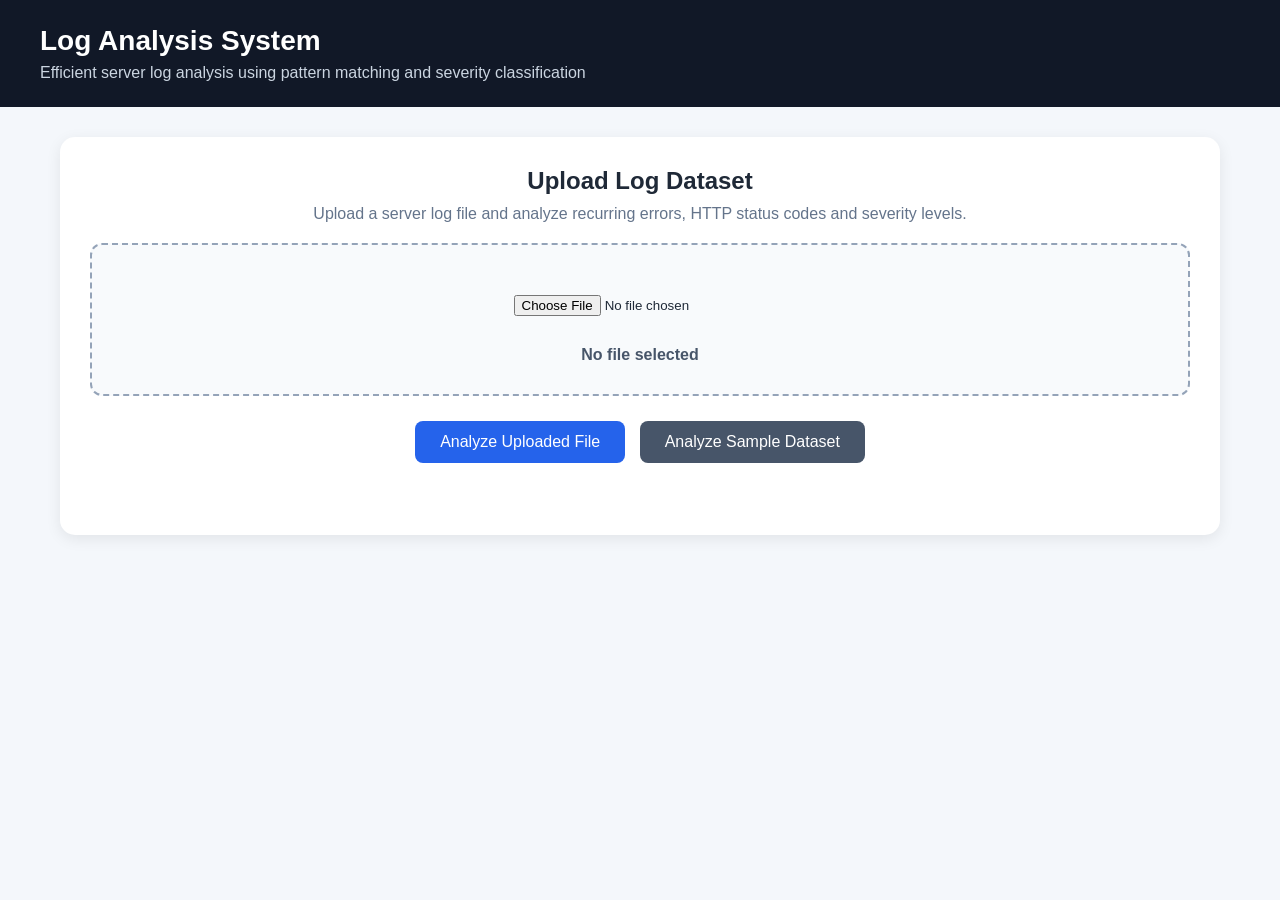
<file: index.html>
<!DOCTYPE html>
<html lang="en">

<head>
    <meta charset="UTF-8">

    <meta name="viewport" content="width=device-width, initial-scale=1.0">

    <title>Log Analysis System</title>

    <style>

        * {
            box-sizing: border-box;
            margin: 0;
            padding: 0;
        }

        body {
            font-family: Arial, Helvetica, sans-serif;
            background: #f4f7fb;
            color: #1f2937;
        }

        header {
            background: #111827;
            color: white;
            padding: 25px 40px;
        }

        header h1 {
            font-size: 28px;
        }

        header p {
            margin-top: 7px;
            color: #cbd5e1;
        }

        .container {
            max-width: 1200px;
            margin: 30px auto;
            padding: 0 20px;
        }

        .upload-box {
            background: white;
            border-radius: 15px;
            padding: 30px;
            box-shadow: 0 4px 15px rgba(0,0,0,0.08);
            text-align: center;
            margin-bottom: 30px;
        }

        .upload-box h2 {
            margin-bottom: 10px;
        }

        .upload-box p {
            color: #64748b;
            margin-bottom: 20px;
        }

        .file-input {
            border: 2px dashed #94a3b8;
            border-radius: 12px;
            padding: 30px;
            margin-bottom: 20px;
            background: #f8fafc;
        }

        input[type="file"] {
            margin: 10px;
            padding: 10px;
        }

        button {
            border: none;
            border-radius: 8px;
            padding: 12px 25px;
            font-size: 16px;
            cursor: pointer;
            margin: 5px;
        }

        #analyzeBtn {
            background: #2563eb;
            color: white;
        }

        #sampleBtn {
            background: #475569;
            color: white;
        }

        button:hover {
            opacity: 0.9;
        }

        button:disabled {
            background: #94a3b8;
            cursor: not-allowed;
        }

        #fileName {
            margin-top: 10px;
            color: #475569;
            font-weight: bold;
        }

        #statusMessage {
            margin-top: 15px;
            font-weight: bold;
            min-height: 22px;
        }

        .dashboard {
            display: none;
        }

        .dashboard h2 {
            margin-bottom: 20px;
        }

        .cards {
            display: grid;
            grid-template-columns: repeat(5, 1fr);
            gap: 15px;
            margin-bottom: 30px;
        }

        .card {
            background: white;
            padding: 22px;
            border-radius: 12px;
            box-shadow: 0 3px 12px rgba(0,0,0,0.07);
        }

        .card h3 {
            font-size: 14px;
            color: #64748b;
            margin-bottom: 10px;
        }

        .card .number {
            font-size: 28px;
            font-weight: bold;
        }

        .total {
            border-left: 5px solid #2563eb;
        }

        .info {
            border-left: 5px solid #16a34a;
        }

        .warning {
            border-left: 5px solid #eab308;
        }

        .error {
            border-left: 5px solid #f97316;
        }

        .critical {
            border-left: 5px solid #dc2626;
        }

        .section {
            background: white;
            border-radius: 12px;
            padding: 25px;
            margin-bottom: 25px;
            box-shadow: 0 3px 12px rgba(0,0,0,0.07);
        }

        .section h3 {
            margin-bottom: 20px;
        }

        table {
            width: 100%;
            border-collapse: collapse;
        }

        th,
        td {
            padding: 12px;
            text-align: left;
            border-bottom: 1px solid #e5e7eb;
        }

        th {
            background: #f8fafc;
        }

        .bar-container {
            margin-bottom: 15px;
        }

        .bar-label {
            display: flex;
            justify-content: space-between;
            margin-bottom: 5px;
            font-size: 14px;
        }

        .bar-background {
            width: 100%;
            height: 20px;
            background: #e5e7eb;
            border-radius: 10px;
            overflow: hidden;
        }

        .bar {
            height: 100%;
            border-radius: 10px;
        }

        .info-bar {
            background: #16a34a;
        }

        .warning-bar {
            background: #eab308;
        }

        .error-bar {
            background: #f97316;
        }

        .critical-bar {
            background: #dc2626;
        }

        .empty {
            color: #64748b;
            text-align: center;
            padding: 20px;
        }

        .loader {
            display: none;
            margin: 15px auto;
            border: 5px solid #e5e7eb;
            border-top: 5px solid #2563eb;
            border-radius: 50%;
            width: 35px;
            height: 35px;
            animation: spin 1s linear infinite;
        }

        @keyframes spin {
            100% {
                transform: rotate(360deg);
            }
        }

        @media (max-width: 900px) {

            .cards {
                grid-template-columns: repeat(2, 1fr);
            }
        }

        @media (max-width: 600px) {

            .cards {
                grid-template-columns: 1fr;
            }

            header {
                padding: 20px;
            }

            .upload-box {
                padding: 20px;
            }
        }

    </style>

</head>

<body>

<header>

    <h1>Log Analysis System</h1>

    <p>
        Efficient server log analysis using pattern matching
        and severity classification
    </p>

</header>


<div class="container">

    <!-- UPLOAD SECTION -->

    <div class="upload-box">

        <h2>Upload Log Dataset</h2>

        <p>
            Upload a server log file and analyze recurring errors,
            HTTP status codes and severity levels.
        </p>

        <div class="file-input">

            <input
                type="file"
                id="logFile"
                accept=".log,.txt,.csv"
            >

            <div id="fileName">
                No file selected
            </div>

        </div>

        <button
            id="analyzeBtn"
            onclick="uploadAndAnalyze()"
        >
            Analyze Uploaded File
        </button>

        <button
            id="sampleBtn"
            onclick="analyzeSample()"
        >
            Analyze Sample Dataset
        </button>

        <div
            class="loader"
            id="loader"
        ></div>

        <div id="statusMessage"></div>

    </div>


    <!-- DASHBOARD -->

    <div
        class="dashboard"
        id="dashboard"
    >

        <h2>Analysis Results</h2>


        <!-- SUMMARY CARDS -->

        <div class="cards">

            <div class="card total">

                <h3>TOTAL LOGS</h3>

                <div
                    class="number"
                    id="totalLogs"
                >
                    0
                </div>

            </div>


            <div class="card info">

                <h3>INFO</h3>

                <div
                    class="number"
                    id="infoCount"
                >
                    0
                </div>

            </div>


            <div class="card warning">

                <h3>WARNING</h3>

                <div
                    class="number"
                    id="warningCount"
                >
                    0
                </div>

            </div>


            <div class="card error">

                <h3>ERROR</h3>

                <div
                    class="number"
                    id="errorCount"
                >
                    0
                </div>

            </div>


            <div class="card critical">

                <h3>CRITICAL</h3>

                <div
                    class="number"
                    id="criticalCount"
                >
                    0
                </div>

            </div>

        </div>


        <!-- SEVERITY DISTRIBUTION -->

        <div class="section">

            <h3>Severity Distribution</h3>


            <div class="bar-container">

                <div class="bar-label">
                    <span>INFO</span>
                    <span id="infoPercent">0%</span>
                </div>

                <div class="bar-background">

                    <div
                        class="bar info-bar"
                        id="infoBar"
                        style="width:0%"
                    ></div>

                </div>

            </div>


            <div class="bar-container">

                <div class="bar-label">
                    <span>WARNING</span>
                    <span id="warningPercent">0%</span>
                </div>

                <div class="bar-background">

                    <div
                        class="bar warning-bar"
                        id="warningBar"
                        style="width:0%"
                    ></div>

                </div>

            </div>


            <div class="bar-container">

                <div class="bar-label">
                    <span>ERROR</span>
                    <span id="errorPercent">0%</span>
                </div>

                <div class="bar-background">

                    <div
                        class="bar error-bar"
                        id="errorBar"
                        style="width:0%"
                    ></div>

                </div>

            </div>


            <div class="bar-container">

                <div class="bar-label">
                    <span>CRITICAL</span>
                    <span id="criticalPercent">0%</span>
                </div>

                <div class="bar-background">

                    <div
                        class="bar critical-bar"
                        id="criticalBar"
                        style="width:0%"
                    ></div>

                </div>

            </div>

        </div>


        <!-- HTTP STATUS CODES -->

        <div class="section">

            <h3>HTTP Status Code Frequency</h3>

            <table>

                <thead>

                    <tr>
                        <th>HTTP Status</th>
                        <th>Description</th>
                        <th>Occurrences</th>
                    </tr>

                </thead>

                <tbody id="statusTable"></tbody>

            </table>

        </div>


        <!-- RECURRING ERROR PATTERNS -->

        <div class="section">

            <h3>Recurring Error Patterns</h3>

            <table>

                <thead>

                    <tr>
                        <th>Status</th>
                        <th>Description</th>
                        <th>Occurrences</th>
                    </tr>

                </thead>

                <tbody id="errorTable"></tbody>

            </table>

        </div>

    </div>

</div>


<script>

    // =========================================================
    // FILE SELECTION
    // =========================================================

    const fileInput =
        document.getElementById("logFile");

    const fileName =
        document.getElementById("fileName");


    fileInput.addEventListener(
        "change",
        function () {

            if (fileInput.files.length > 0) {

                fileName.textContent =
                    "Selected file: " +
                    fileInput.files[0].name;

            } else {

                fileName.textContent =
                    "No file selected";
            }

        }
    );


    // =========================================================
    // UPLOAD USER FILE
    // =========================================================

    async function uploadAndAnalyze() {

        if (fileInput.files.length === 0) {

            showStatus(
                "Please select a log file first.",
                "red"
            );

            return;
        }


        const file =
            fileInput.files[0];


        showLoading(true);


        showStatus(
            "Uploading and analyzing " +
            file.name +
            "...",
            "#2563eb"
        );


        try {

            /*
             * IMPORTANT:
             *
             * Server.java expects:
             * multipart/form-data
             *
             * Therefore we use FormData here.
             */

            const formData =
                new FormData();


            formData.append(
                "file",
                file
            );


            const response =
                await fetch(
                    "/api/upload",
                    {
                        method: "POST",
                        body: formData
                    }
                );


            const responseText =
                await response.text();


            console.log(
                "Server response:",
                responseText
            );


            if (!response.ok) {

                throw new Error(
                    "Server returned HTTP " +
                    response.status +
                    ": " +
                    responseText
                );
            }


            let data;


            try {

                data =
                    JSON.parse(
                        responseText
                    );

            } catch (error) {

                throw new Error(
                    "Invalid JSON received from server."
                );
            }


            console.log(
                "Analysis result:",
                data
            );


            displayResults(data);


            showStatus(
                "Analysis completed successfully!",
                "#16a34a"
            );


        } catch (error) {

            console.error(
                "Upload error:",
                error
            );


            showStatus(
                "Error: " +
                error.message,
                "red"
            );

        } finally {

            showLoading(false);
        }
    }


    // =========================================================
    // ANALYZE SAMPLE DATASET
    // =========================================================

    async function analyzeSample() {

        showLoading(true);


        showStatus(
            "Analyzing sample dataset...",
            "#2563eb"
        );


        try {

            const response =
                await fetch(
                    "/api/analyze"
                );


            const responseText =
                await response.text();


            console.log(
                "Sample response:",
                responseText
            );


            if (!response.ok) {

                throw new Error(
                    "Server returned HTTP " +
                    response.status +
                    ": " +
                    responseText
                );
            }


            const data =
                JSON.parse(
                    responseText
                );


            displayResults(data);


            showStatus(
                "Sample dataset analyzed successfully!",
                "#16a34a"
            );


        } catch (error) {

            console.error(
                "Sample analysis error:",
                error
            );


            showStatus(
                "Error: " +
                error.message,
                "red"
            );

        } finally {

            showLoading(false);
        }
    }


    // =========================================================
    // DISPLAY RESULTS
    // =========================================================

    function displayResults(data) {

        document.getElementById(
            "dashboard"
        ).style.display =
            "block";


        document.getElementById(
            "totalLogs"
        ).textContent =
            formatNumber(
                data.totalLogs || 0
            );


        document.getElementById(
            "infoCount"
        ).textContent =
            formatNumber(
                data.info || 0
            );


        document.getElementById(
            "warningCount"
        ).textContent =
            formatNumber(
                data.warnings || 0
            );


        document.getElementById(
            "errorCount"
        ).textContent =
            formatNumber(
                data.errors || 0
            );


        document.getElementById(
            "criticalCount"
        ).textContent =
            formatNumber(
                data.critical || 0
            );


        updateSeverityBars(data);


        displayStatusCodes(
            data.statusCounts || {}
        );


        displayErrorPatterns(
            data.errorPatterns || {}
        );


        document.getElementById(
            "dashboard"
        ).scrollIntoView({
            behavior: "smooth"
        });
    }


    // =========================================================
    // SEVERITY BARS
    // =========================================================

    function updateSeverityBars(data) {

        const total =
            Number(
                data.totalLogs || 0
            );


        if (total === 0) {

            setBar(
                "infoBar",
                "infoPercent",
                0
            );

            setBar(
                "warningBar",
                "warningPercent",
                0
            );

            setBar(
                "errorBar",
                "errorPercent",
                0
            );

            setBar(
                "criticalBar",
                "criticalPercent",
                0
            );

            return;
        }


        setBar(
            "infoBar",
            "infoPercent",
            Number(data.info || 0) /
            total * 100
        );


        setBar(
            "warningBar",
            "warningPercent",
            Number(data.warnings || 0) /
            total * 100
        );


        setBar(
            "errorBar",
            "errorPercent",
            Number(data.errors || 0) /
            total * 100
        );


        setBar(
            "criticalBar",
            "criticalPercent",
            Number(data.critical || 0) /
            total * 100
        );
    }


    function setBar(
        barId,
        percentId,
        percentage
    ) {

        const value =
            Number(
                percentage
            ).toFixed(2);


        document.getElementById(
            barId
        ).style.width =
            value + "%";


        document.getElementById(
            percentId
        ).textContent =
            value + "%";
    }


    // =========================================================
    // HTTP STATUS TABLE
    // =========================================================

    function displayStatusCodes(
        statusCounts
    ) {

        const table =
            document.getElementById(
                "statusTable"
            );


        table.innerHTML = "";


        const entries =
            Object.entries(
                statusCounts
            );


        if (entries.length === 0) {

            table.innerHTML =
                '<tr>' +
                '<td colspan="3" class="empty">' +
                'No HTTP status codes detected.' +
                '</td>' +
                '</tr>';

            return;
        }


        entries.sort(
            (a, b) =>
                Number(b[1]) -
                Number(a[1])
        );


        entries.forEach(
            ([status, count]) => {

                const row =
                    document.createElement(
                        "tr"
                    );


                row.innerHTML =
                    "<td>" +
                    escapeHtml(status) +
                    "</td>" +

                    "<td>" +
                    escapeHtml(
                        getStatusDescription(
                            Number(status)
                        )
                    ) +
                    "</td>" +

                    "<td>" +
                    formatNumber(count) +
                    "</td>";


                table.appendChild(row);
            }
        );
    }


    // =========================================================
    // ERROR PATTERNS
    // =========================================================

    function displayErrorPatterns(
        errorPatterns
    ) {

        const table =
            document.getElementById(
                "errorTable"
            );


        table.innerHTML = "";


        const entries =
            Object.entries(
                errorPatterns
            );


        if (entries.length === 0) {

            table.innerHTML =
                '<tr>' +
                '<td colspan="3" class="empty">' +
                'No recurring error patterns found.' +
                '</td>' +
                '</tr>';

            return;
        }


        entries.sort(
            (a, b) =>
                Number(
                    b[1]?.count || b[1]
                ) -
                Number(
                    a[1]?.count || a[1]
                )
        );


        entries
            .slice(0, 10)
            .forEach(
                ([pattern, value]) => {

                    let count;
                    let description;


                    if (
                        typeof value === "object"
                    ) {

                        count =
                            value.count || 0;

                        description =
                            value.description ||
                            pattern;

                    } else {

                        count =
                            value;

                        description =
                            getStatusDescription(
                                Number(pattern)
                            );
                    }


                    const row =
                        document.createElement(
                            "tr"
                        );


                    row.innerHTML =
                        "<td>" +
                        escapeHtml(pattern) +
                        "</td>" +

                        "<td>" +
                        escapeHtml(description) +
                        "</td>" +

                        "<td>" +
                        formatNumber(count) +
                        "</td>";


                    table.appendChild(row);
                }
            );
    }


    // =========================================================
    // STATUS DESCRIPTIONS
    // =========================================================

    function getStatusDescription(
        status
    ) {

        const descriptions = {

            200: "OK",
            201: "Created",
            202: "Accepted",
            204: "No Content",

            301: "Moved Permanently",
            302: "Found",
            303: "See Other",
            304: "Not Modified",

            400: "Bad Request",
            401: "Unauthorized",
            403: "Forbidden / Access Denied",
            404: "Resource Not Found",
            405: "Method Not Allowed",
            408: "Request Timeout",
            409: "Conflict",
            429: "Too Many Requests",

            500: "Internal Server Error",
            501: "Not Implemented",
            502: "Bad Gateway",
            503: "Service Unavailable",
            504: "Gateway Timeout"
        };


        return (
            descriptions[status] ||
            "HTTP Status"
        );
    }


    // =========================================================
    // HELPERS
    // =========================================================

    function formatNumber(
        number
    ) {

        return Number(number)
            .toLocaleString("en-IN");
    }


    function showLoading(
        show
    ) {

        document.getElementById(
            "loader"
        ).style.display =
            show
                ? "block"
                : "none";


        document.getElementById(
            "analyzeBtn"
        ).disabled =
            show;


        document.getElementById(
            "sampleBtn"
        ).disabled =
            show;
    }


    function showStatus(
        message,
        color
    ) {

        const element =
            document.getElementById(
                "statusMessage"
            );


        element.textContent =
            message;


        element.style.color =
            color;
    }


    // =========================================================
    // SAFE HTML
    // =========================================================

    function escapeHtml(
        value
    ) {

        return String(value)
            .replace(
                /&/g,
                "&amp;"
            )
            .replace(
                /</g,
                "&lt;"
            )
            .replace(
                />/g,
                "&gt;"
            )
            .replace(
                /"/g,
                "&quot;"
            )
            .replace(
                /'/g,
                "&#039;"
            );
    }

</script>

</body>

</html>
</file>
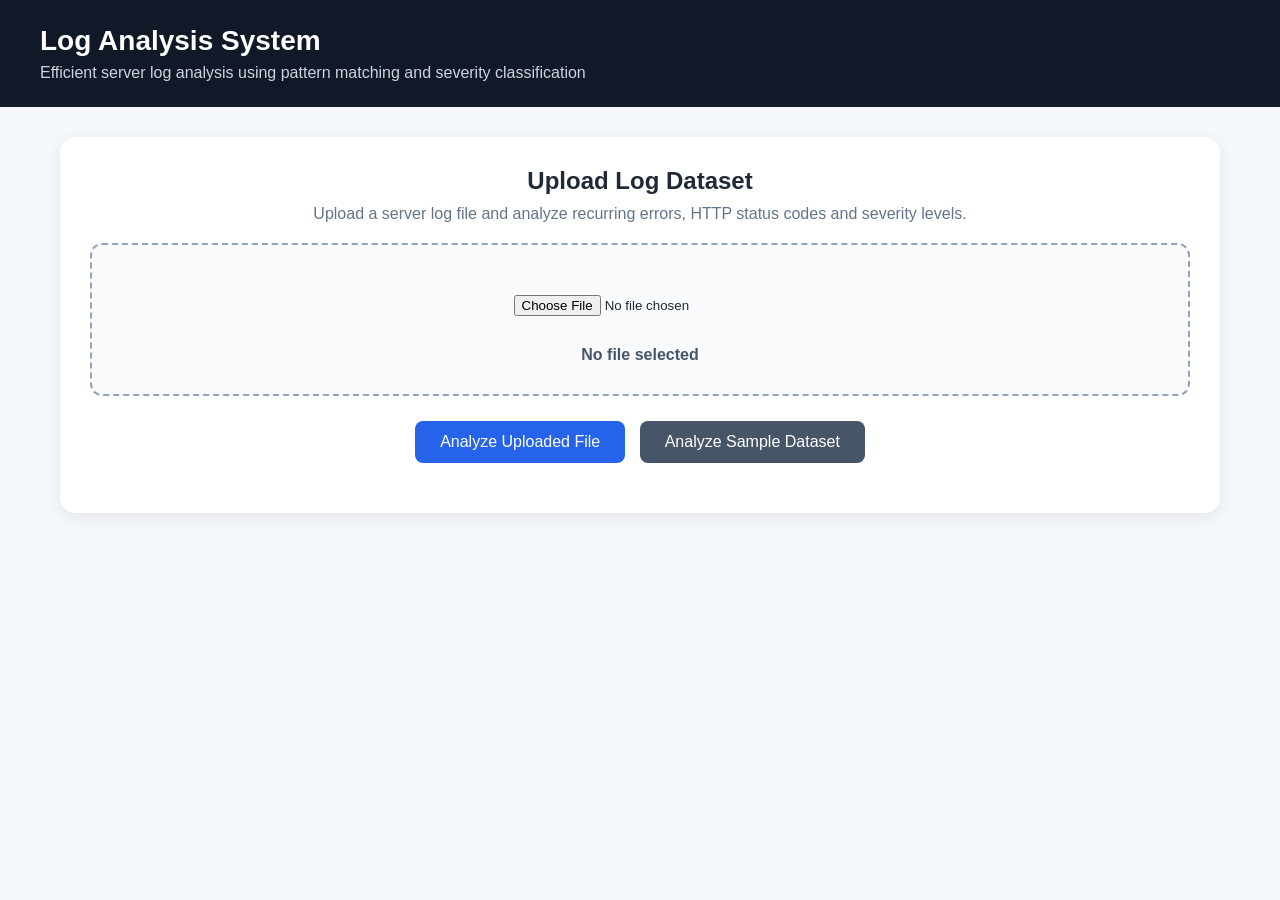
<file: frontend/index.html>
<!DOCTYPE html>
<html lang="en">
<head>
    <meta charset="UTF-8">
    <meta name="viewport" content="width=device-width, initial-scale=1.0">

    <title>Log Analysis System</title>

    <style>
        * {
            box-sizing: border-box;
            margin: 0;
            padding: 0;
        }

        body {
            font-family: Arial, Helvetica, sans-serif;
            background: #f4f7fb;
            color: #1f2937;
        }

        header {
            background: #111827;
            color: white;
            padding: 25px 40px;
        }

        header h1 {
            font-size: 28px;
        }

        header p {
            margin-top: 7px;
            color: #cbd5e1;
        }

        .container {
            max-width: 1200px;
            margin: 30px auto;
            padding: 0 20px;
        }

        .upload-box {
            background: white;
            border-radius: 15px;
            padding: 30px;
            box-shadow: 0 4px 15px rgba(0,0,0,0.08);
            text-align: center;
            margin-bottom: 30px;
        }

        .upload-box h2 {
            margin-bottom: 10px;
        }

        .upload-box p {
            color: #64748b;
            margin-bottom: 20px;
        }

        .file-input {
            border: 2px dashed #94a3b8;
            border-radius: 12px;
            padding: 30px;
            margin-bottom: 20px;
            background: #f8fafc;
        }

        input[type="file"] {
            margin: 10px;
            padding: 10px;
        }

        button {
            border: none;
            border-radius: 8px;
            padding: 12px 25px;
            font-size: 16px;
            cursor: pointer;
            margin: 5px;
        }

        #analyzeBtn {
            background: #2563eb;
            color: white;
        }

        #sampleBtn {
            background: #475569;
            color: white;
        }

        button:hover {
            opacity: 0.9;
        }

        button:disabled {
            background: #94a3b8;
            cursor: not-allowed;
        }

        #fileName {
            margin-top: 10px;
            color: #475569;
            font-weight: bold;
        }

        #statusMessage {
            margin-top: 15px;
            font-weight: bold;
        }

        .dashboard {
            display: none;
        }

        .dashboard h2 {
            margin-bottom: 20px;
        }

        .cards {
            display: grid;
            grid-template-columns: repeat(5, 1fr);
            gap: 15px;
            margin-bottom: 30px;
        }

        .card {
            background: white;
            padding: 22px;
            border-radius: 12px;
            box-shadow: 0 3px 12px rgba(0,0,0,0.07);
        }

        .card h3 {
            font-size: 14px;
            color: #64748b;
            margin-bottom: 10px;
        }

        .card .number {
            font-size: 28px;
            font-weight: bold;
        }

        .total {
            border-left: 5px solid #2563eb;
        }

        .info {
            border-left: 5px solid #16a34a;
        }

        .warning {
            border-left: 5px solid #eab308;
        }

        .error {
            border-left: 5px solid #f97316;
        }

        .critical {
            border-left: 5px solid #dc2626;
        }

        .section {
            background: white;
            border-radius: 12px;
            padding: 25px;
            margin-bottom: 25px;
            box-shadow: 0 3px 12px rgba(0,0,0,0.07);
        }

        .section h3 {
            margin-bottom: 20px;
        }

        table {
            width: 100%;
            border-collapse: collapse;
        }

        th,
        td {
            padding: 12px;
            text-align: left;
            border-bottom: 1px solid #e5e7eb;
        }

        th {
            background: #f8fafc;
        }

        .bar-container {
            margin-bottom: 15px;
        }

        .bar-label {
            display: flex;
            justify-content: space-between;
            margin-bottom: 5px;
            font-size: 14px;
        }

        .bar-background {
            width: 100%;
            height: 20px;
            background: #e5e7eb;
            border-radius: 10px;
            overflow: hidden;
        }

        .bar {
            height: 100%;
            border-radius: 10px;
        }

        .info-bar {
            background: #16a34a;
        }

        .warning-bar {
            background: #eab308;
        }

        .error-bar {
            background: #f97316;
        }

        .critical-bar {
            background: #dc2626;
        }

        .empty {
            color: #64748b;
            text-align: center;
            padding: 20px;
        }

        .loader {
            display: none;
            margin: 15px auto;
            border: 5px solid #e5e7eb;
            border-top: 5px solid #2563eb;
            border-radius: 50%;
            width: 35px;
            height: 35px;
            animation: spin 1s linear infinite;
        }

        @keyframes spin {
            100% {
                transform: rotate(360deg);
            }
        }

        @media (max-width: 900px) {
            .cards {
                grid-template-columns: repeat(2, 1fr);
            }
        }

        @media (max-width: 600px) {
            .cards {
                grid-template-columns: 1fr;
            }

            header {
                padding: 20px;
            }
        }
    </style>
</head>

<body>

<header>
    <h1>Log Analysis System</h1>
    <p>Efficient server log analysis using pattern matching and severity classification</p>
</header>

<div class="container">

    <!-- UPLOAD SECTION -->
    <div class="upload-box">

        <h2>Upload Log Dataset</h2>

        <p>
            Upload a server log file and analyze recurring errors,
            HTTP status codes and severity levels.
        </p>

        <div class="file-input">

            <input
                type="file"
                id="logFile"
                accept=".log,.txt,.csv"
            >

            <div id="fileName">
                No file selected
            </div>

        </div>

        <button id="analyzeBtn" onclick="uploadAndAnalyze()">
            Analyze Uploaded File
        </button>

        <button id="sampleBtn" onclick="analyzeSample()">
            Analyze Sample Dataset
        </button>

        <div class="loader" id="loader"></div>

        <div id="statusMessage"></div>

    </div>


    <!-- DASHBOARD -->
    <div class="dashboard" id="dashboard">

        <h2>Analysis Results</h2>

        <!-- SUMMARY CARDS -->

        <div class="cards">

            <div class="card total">
                <h3>TOTAL LOGS</h3>
                <div class="number" id="totalLogs">0</div>
            </div>

            <div class="card info">
                <h3>INFO</h3>
                <div class="number" id="infoCount">0</div>
            </div>

            <div class="card warning">
                <h3>WARNING</h3>
                <div class="number" id="warningCount">0</div>
            </div>

            <div class="card error">
                <h3>ERROR</h3>
                <div class="number" id="errorCount">0</div>
            </div>

            <div class="card critical">
                <h3>CRITICAL</h3>
                <div class="number" id="criticalCount">0</div>
            </div>

        </div>


        <!-- SEVERITY DISTRIBUTION -->

        <div class="section">

            <h3>Severity Distribution</h3>

            <div class="bar-container">
                <div class="bar-label">
                    <span>INFO</span>
                    <span id="infoPercent">0%</span>
                </div>

                <div class="bar-background">
                    <div
                        class="bar info-bar"
                        id="infoBar"
                        style="width:0%">
                    </div>
                </div>
            </div>


            <div class="bar-container">
                <div class="bar-label">
                    <span>WARNING</span>
                    <span id="warningPercent">0%</span>
                </div>

                <div class="bar-background">
                    <div
                        class="bar warning-bar"
                        id="warningBar"
                        style="width:0%">
                    </div>
                </div>
            </div>


            <div class="bar-container">
                <div class="bar-label">
                    <span>ERROR</span>
                    <span id="errorPercent">0%</span>
                </div>

                <div class="bar-background">
                    <div
                        class="bar error-bar"
                        id="errorBar"
                        style="width:0%">
                    </div>
                </div>
            </div>


            <div class="bar-container">
                <div class="bar-label">
                    <span>CRITICAL</span>
                    <span id="criticalPercent">0%</span>
                </div>

                <div class="bar-background">
                    <div
                        class="bar critical-bar"
                        id="criticalBar"
                        style="width:0%">
                    </div>
                </div>
            </div>

        </div>


        <!-- HTTP STATUS CODES -->

        <div class="section">

            <h3>HTTP Status Code Frequency</h3>

            <table>

                <thead>
                    <tr>
                        <th>HTTP Status</th>
                        <th>Description</th>
                        <th>Occurrences</th>
                    </tr>
                </thead>

                <tbody id="statusTable">
                </tbody>

            </table>

        </div>


        <!-- RECURRING ERROR PATTERNS -->

        <div class="section">

            <h3>Recurring Error Patterns</h3>

            <table>

                <thead>
                    <tr>
                        <th>Status</th>
                        <th>Description</th>
                        <th>Occurrences</th>
                    </tr>
                </thead>

                <tbody id="errorTable">
                </tbody>

            </table>

        </div>

    </div>

</div>


<script>

    const fileInput = document.getElementById("logFile");

    const fileName = document.getElementById("fileName");

    fileInput.addEventListener("change", function () {

        if (fileInput.files.length > 0) {

            fileName.textContent =
                "Selected file: " +
                fileInput.files[0].name;

        } else {

            fileName.textContent =
                "No file selected";
        }
    });


    // =========================================================
    // UPLOAD USER FILE
    // =========================================================

    async function uploadAndAnalyze() {

        if (fileInput.files.length === 0) {

            showStatus(
                "Please select a log file first.",
                "red"
            );

            return;
        }

        const file = fileInput.files[0];

        const formData = new FormData();

        formData.append("logFile", file);

        showLoading(true);

        showStatus(
            "Uploading and analyzing " + file.name + "...",
            "#2563eb"
        );

        try {

            const response = await fetch(
                "/api/upload",
                {
                    method: "POST",
                    body: formData
                }
            );

            if (!response.ok) {

                throw new Error(
                    "Server returned HTTP " +
                    response.status
                );
            }

            const data =
                await response.json();

            displayResults(data);

            showStatus(
                "Analysis completed successfully!",
                "#16a34a"
            );

        } catch (error) {

            console.error(error);

            showStatus(
                "Error: " + error.message,
                "red"
            );

        } finally {

            showLoading(false);
        }
    }


    // =========================================================
    // ANALYZE YOUR ORIGINAL SAMPLE DATASET
    // =========================================================

    async function analyzeSample() {

        showLoading(true);

        showStatus(
            "Analyzing sample dataset...",
            "#2563eb"
        );

        try {

            const response = await fetch(
                "/api/analyze"
            );

            if (!response.ok) {

                throw new Error(
                    "Unable to analyze sample dataset"
                );
            }

            const data =
                await response.json();

            displayResults(data);

            showStatus(
                "Sample dataset analyzed successfully!",
                "#16a34a"
            );

        } catch (error) {

            console.error(error);

            showStatus(
                "Error: " + error.message,
                "red"
            );

        } finally {

            showLoading(false);
        }
    }


    // =========================================================
    // DISPLAY RESULTS
    // =========================================================

    function displayResults(data) {

        document.getElementById("dashboard")
            .style.display = "block";


        document.getElementById("totalLogs")
            .textContent =
            formatNumber(data.totalLogs || 0);


        document.getElementById("infoCount")
            .textContent =
            formatNumber(data.info || 0);


        document.getElementById("warningCount")
            .textContent =
            formatNumber(data.warnings || 0);


        document.getElementById("errorCount")
            .textContent =
            formatNumber(data.errors || 0);


        document.getElementById("criticalCount")
            .textContent =
            formatNumber(data.critical || 0);


        updateSeverityBars(data);


        displayStatusCodes(
            data.statusCounts || {}
        );


        displayErrorPatterns(
            data.errorPatterns || {}
        );


        window.scrollTo({
            top: document.getElementById("dashboard")
                .offsetTop,
            behavior: "smooth"
        });
    }


    // =========================================================
    // SEVERITY BARS
    // =========================================================

    function updateSeverityBars(data) {

        const total =
            Number(data.totalLogs || 0);

        if (total === 0) {
            return;
        }

        const info =
            Number(data.info || 0);

        const warning =
            Number(data.warnings || 0);

        const error =
            Number(data.errors || 0);

        const critical =
            Number(data.critical || 0);


        setBar(
            "infoBar",
            "infoPercent",
            info,
            total
        );


        setBar(
            "warningBar",
            "warningPercent",
            warning,
            total
        );


        setBar(
            "errorBar",
            "errorPercent",
            error,
            total
        );


        setBar(
            "criticalBar",
            "criticalPercent",
            critical,
            total
        );
    }


    function setBar(
        barId,
        percentId,
        value,
        total
    ) {

        const percentage =
            ((value / total) * 100)
            .toFixed(2);

        document.getElementById(barId)
            .style.width =
            percentage + "%";

        document.getElementById(percentId)
            .textContent =
            percentage + "%";
    }


    // =========================================================
    // HTTP STATUS TABLE
    // =========================================================

    function displayStatusCodes(statusCounts) {

        const table =
            document.getElementById("statusTable");

        table.innerHTML = "";

        const entries =
            Object.entries(statusCounts);


        if (entries.length === 0) {

            table.innerHTML =
                '<tr><td colspan="3" class="empty">' +
                'No HTTP status codes detected.' +
                '</td></tr>';

            return;
        }


        entries.sort(
            (a, b) =>
                Number(b[1]) - Number(a[1])
        );


        entries.forEach(
            ([status, count]) => {

                const row =
                    document.createElement("tr");

                row.innerHTML =
                    "<td>" +
                    status +
                    "</td>" +

                    "<td>" +
                    getStatusDescription(
                        Number(status)
                    ) +
                    "</td>" +

                    "<td>" +
                    formatNumber(count) +
                    "</td>";

                table.appendChild(row);
            }
        );
    }


    // =========================================================
    // ERROR PATTERNS
    // =========================================================

    function displayErrorPatterns(
        errorPatterns
    ) {

        const table =
            document.getElementById("errorTable");

        table.innerHTML = "";


        let entries =
            Object.entries(errorPatterns);


        if (entries.length === 0) {

            table.innerHTML =
                '<tr><td colspan="3" class="empty">' +
                'No recurring error patterns found.' +
                '</td></tr>';

            return;
        }


        entries.sort(
            (a, b) =>
                Number(b[1].count || b[1]) -
                Number(a[1].count || a[1])
        );


        entries.slice(0, 10).forEach(
            ([pattern, value]) => {

                let count;
                let description;

                if (
                    typeof value === "object"
                ) {

                    count =
                        value.count || 0;

                    description =
                        value.description ||
                        pattern;

                } else {

                    count = value;

                    description =
                        getStatusDescription(
                            Number(pattern)
                        );
                }


                const row =
                    document.createElement("tr");

                row.innerHTML =
                    "<td>" +
                    pattern +
                    "</td>" +

                    "<td>" +
                    description +
                    "</td>" +

                    "<td>" +
                    formatNumber(count) +
                    "</td>";

                table.appendChild(row);
            }
        );
    }


    // =========================================================
    // STATUS DESCRIPTIONS
    // =========================================================

    function getStatusDescription(status) {

        const descriptions = {

            200: "OK",
            201: "Created",
            301: "Moved Permanently",
            302: "Found",
            303: "See Other",
            304: "Not Modified",

            400: "Bad Request",
            401: "Unauthorized",
            403: "Forbidden / Access Denied",
            404: "Resource Not Found",

            500: "Internal Server Error",
            501: "Not Implemented",
            502: "Bad Gateway",
            503: "Service Unavailable",
            504: "Gateway Timeout"
        };

        return descriptions[status]
            || "HTTP Status";
    }


    // =========================================================
    // HELPERS
    // =========================================================

    function formatNumber(number) {

        return Number(number)
            .toLocaleString("en-IN");
    }


    function showLoading(show) {

        document.getElementById("loader")
            .style.display =
            show ? "block" : "none";

        document.getElementById("analyzeBtn")
            .disabled = show;

        document.getElementById("sampleBtn")
            .disabled = show;
    }


    function showStatus(
        message,
        color
    ) {

        const element =
            document.getElementById(
                "statusMessage"
            );

        element.textContent = message;

        element.style.color = color;
    }

</script>

</body>
</html>
</file>
